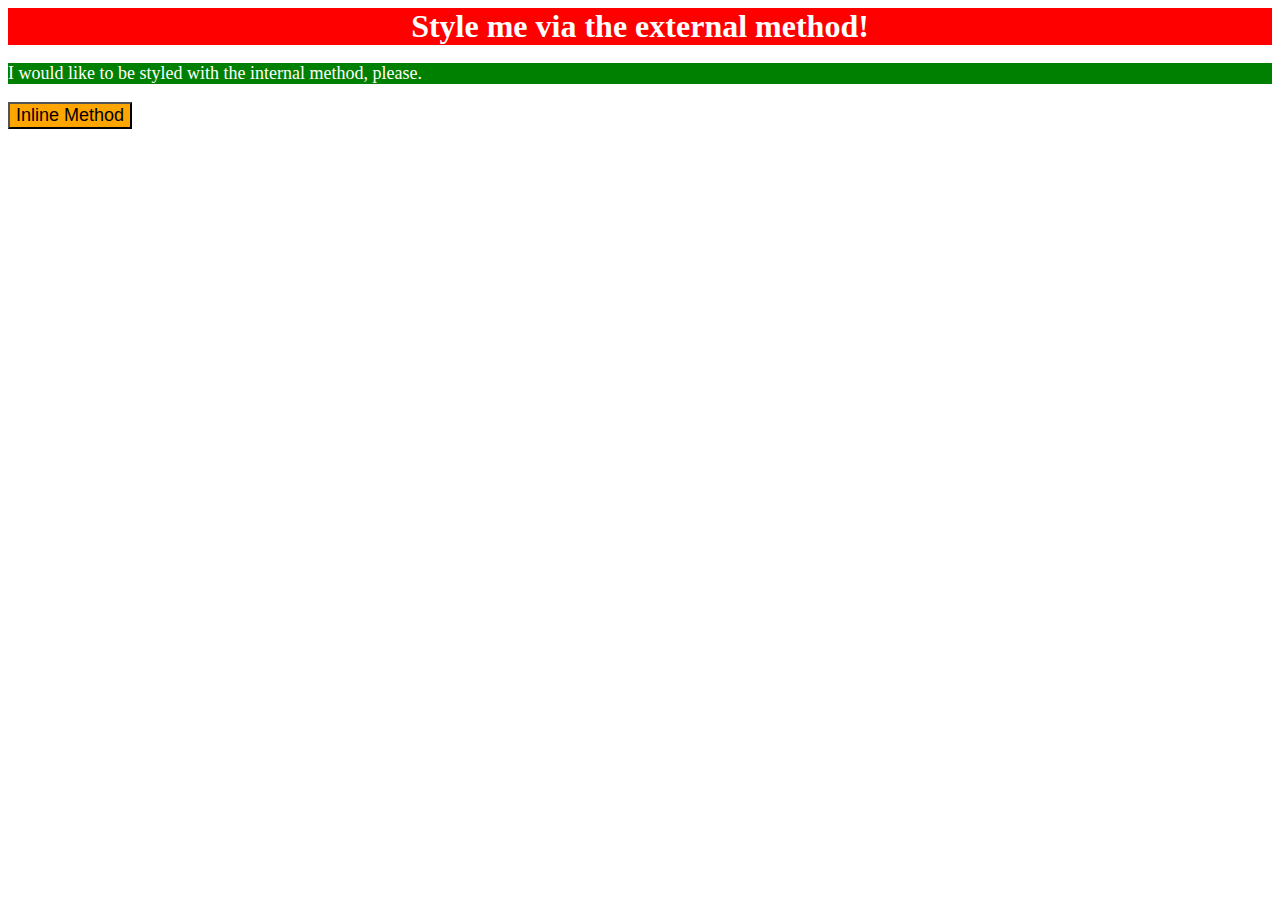
<file: foundations/intro-to-css/01-css-methods/index.html>
<!DOCTYPE html>
<html lang="en">
  <head>
    <meta charset="UTF-8">
    <meta http-equiv="X-UA-Compatible" content="IE=edge">
    <meta name="viewport" content="width=device-width, initial-scale=1.0">
    <title>Methods for Adding CSS</title>
    <link rel="stylesheet" href="css/styles.css">
    <style>
      p{
        background-color:green;
        color:white;
        font-size:18px;
      }
    </style>
  </head>
  <body>
    <div>Style me via the external method!</div>
    <p>I would like to be styled with the internal method, please.</p>
    <button style="background-color:orange; font-size:18px;">Inline Method</button>
  </body>
</html>
</file>
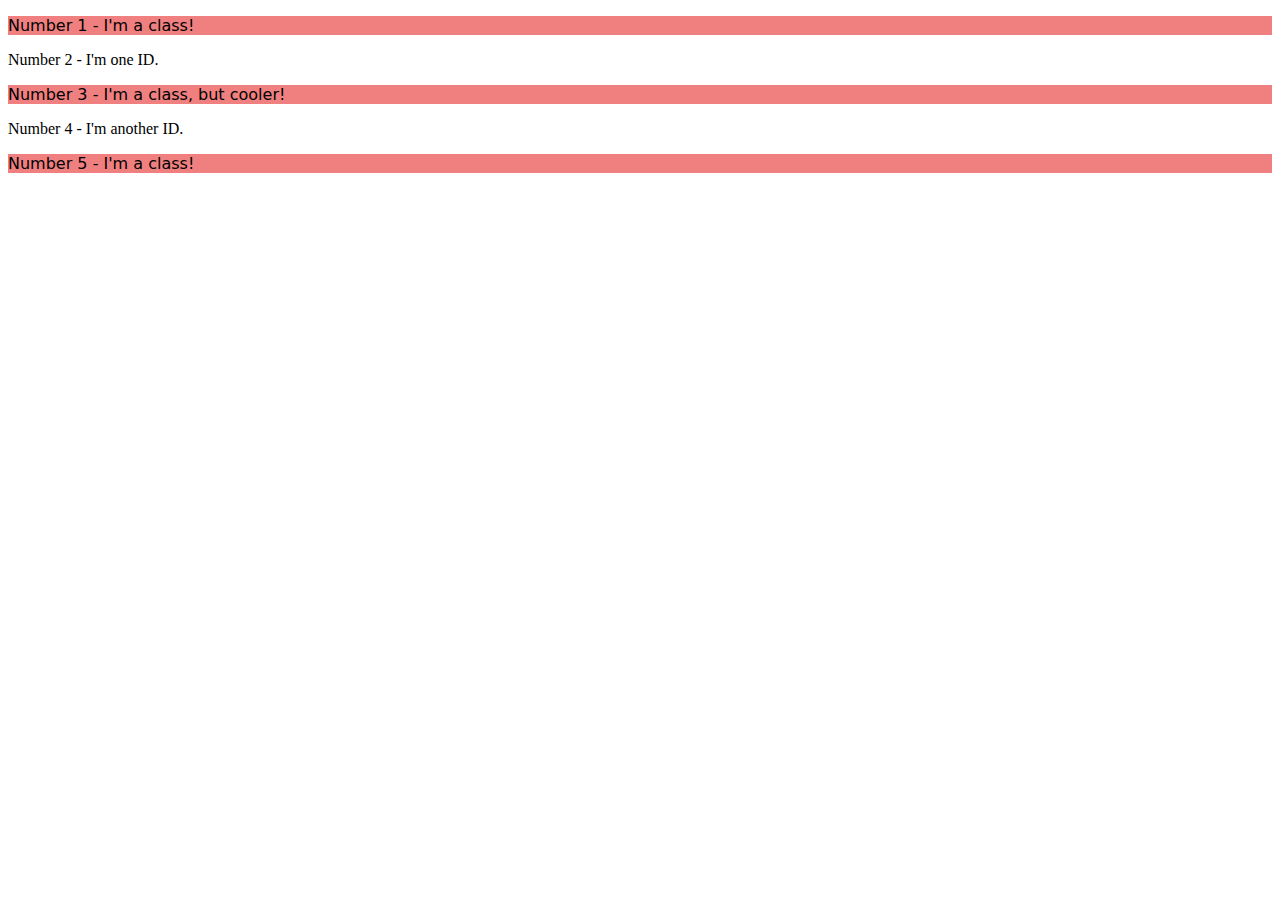
<file: foundations/intro-to-css/02-class-id-selectors/index.html>
<!DOCTYPE html>
<html lang="en">
  <head>
    <meta charset="UTF-8">
    <meta http-equiv="X-UA-Compatible" content="IE=edge">
    <meta name="viewport" content="width=device-width, initial-scale=1.0">
    <title>Class and ID Selectors</title>
    <link rel="stylesheet" href="style.css">
  </head>
  <body>
    <p class="Odd">Number 1 - I'm a class!</p>
    <div id="Second">Number 2 - I'm one ID.</div>
    <p class="Odd">Number 3 - I'm a class, but cooler!</p>
    <div id="Second">Number 4 - I'm another ID.</div>
    <p class="Odd">Number 5 - I'm a class!</p>
  </body>
</html>
</file>
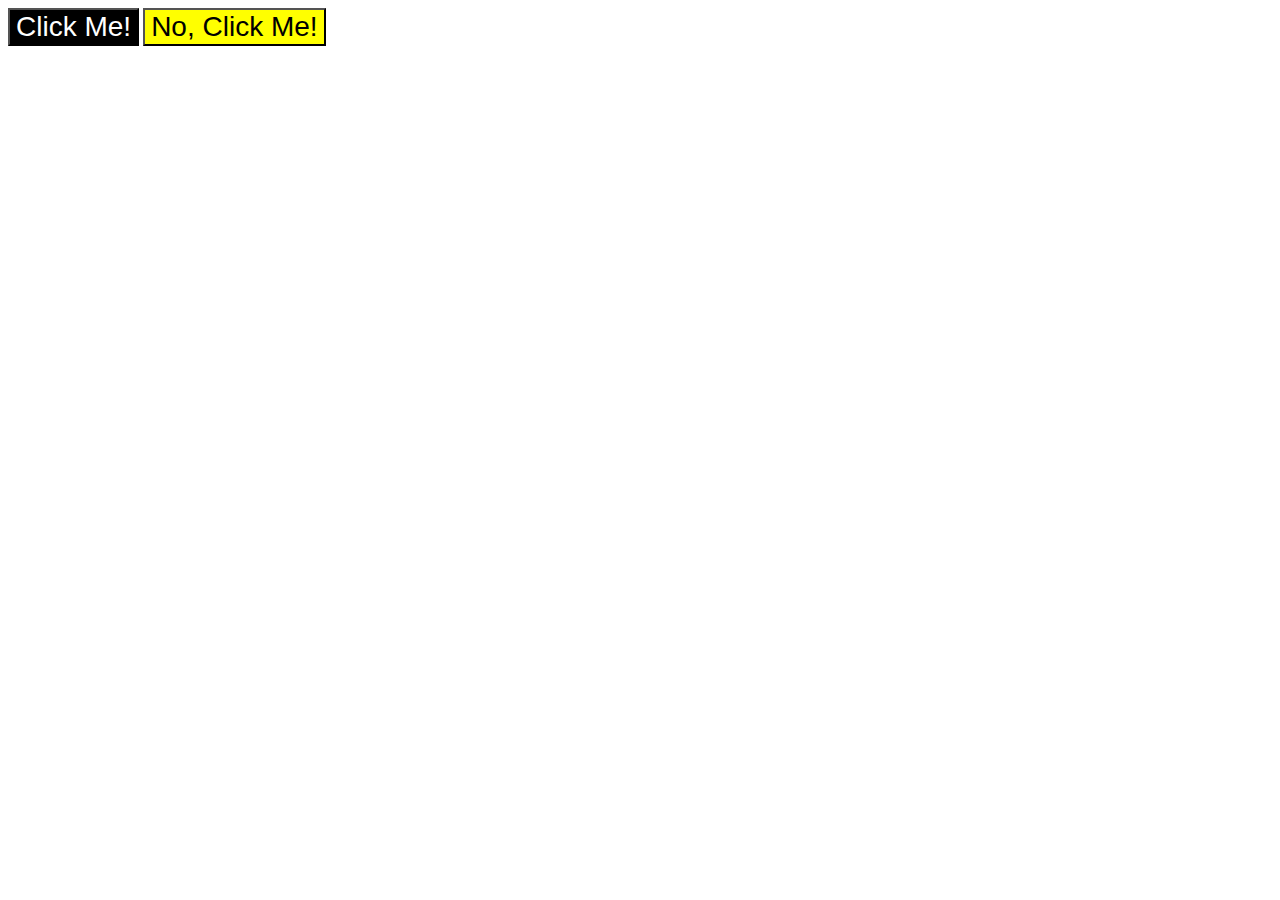
<file: foundations/intro-to-css/03-grouping-selectors/index.html>
<!DOCTYPE html>
<html lang="en">
  <head>
    <meta charset="UTF-8">
    <meta http-equiv="X-UA-Compatible" content="IE=edge">
    <meta name="viewport" content="width=device-width, initial-scale=1.0">
    <title>Grouping Selectors</title>
    <link rel="stylesheet" href="style.css">
  </head>
  <body>
    <button class="Blackbtn">Click Me!</button>
    <button class="Yellowbtn">No, Click Me!</button>
  </body>
</html>
</file>
<file: foundations/intro-to-css/01-css-methods/css/styles.css>
div{
    color:white;
    background-color:red;
    font-size:32px;
    font-weight:bold;
    text-align:center;
    
}
</file>
<file: foundations/intro-to-css/02-class-id-selectors/style.css>
.Odd{
    background-color: lightcoral;
    font-family:Verdana,'DejaVu Sans',sans-serif;

}
</file>
<file: foundations/intro-to-css/03-grouping-selectors/style.css>
.Blackbtn,.Yellowbtn{
    font-size:28px;
    font-family:'Helvetica','Times New Roman', sans-serif;
}

.Blackbtn{
    background-color:black;
    color:white;
}

.Yellowbtn{
    background-color:yellow;
}
</file>
